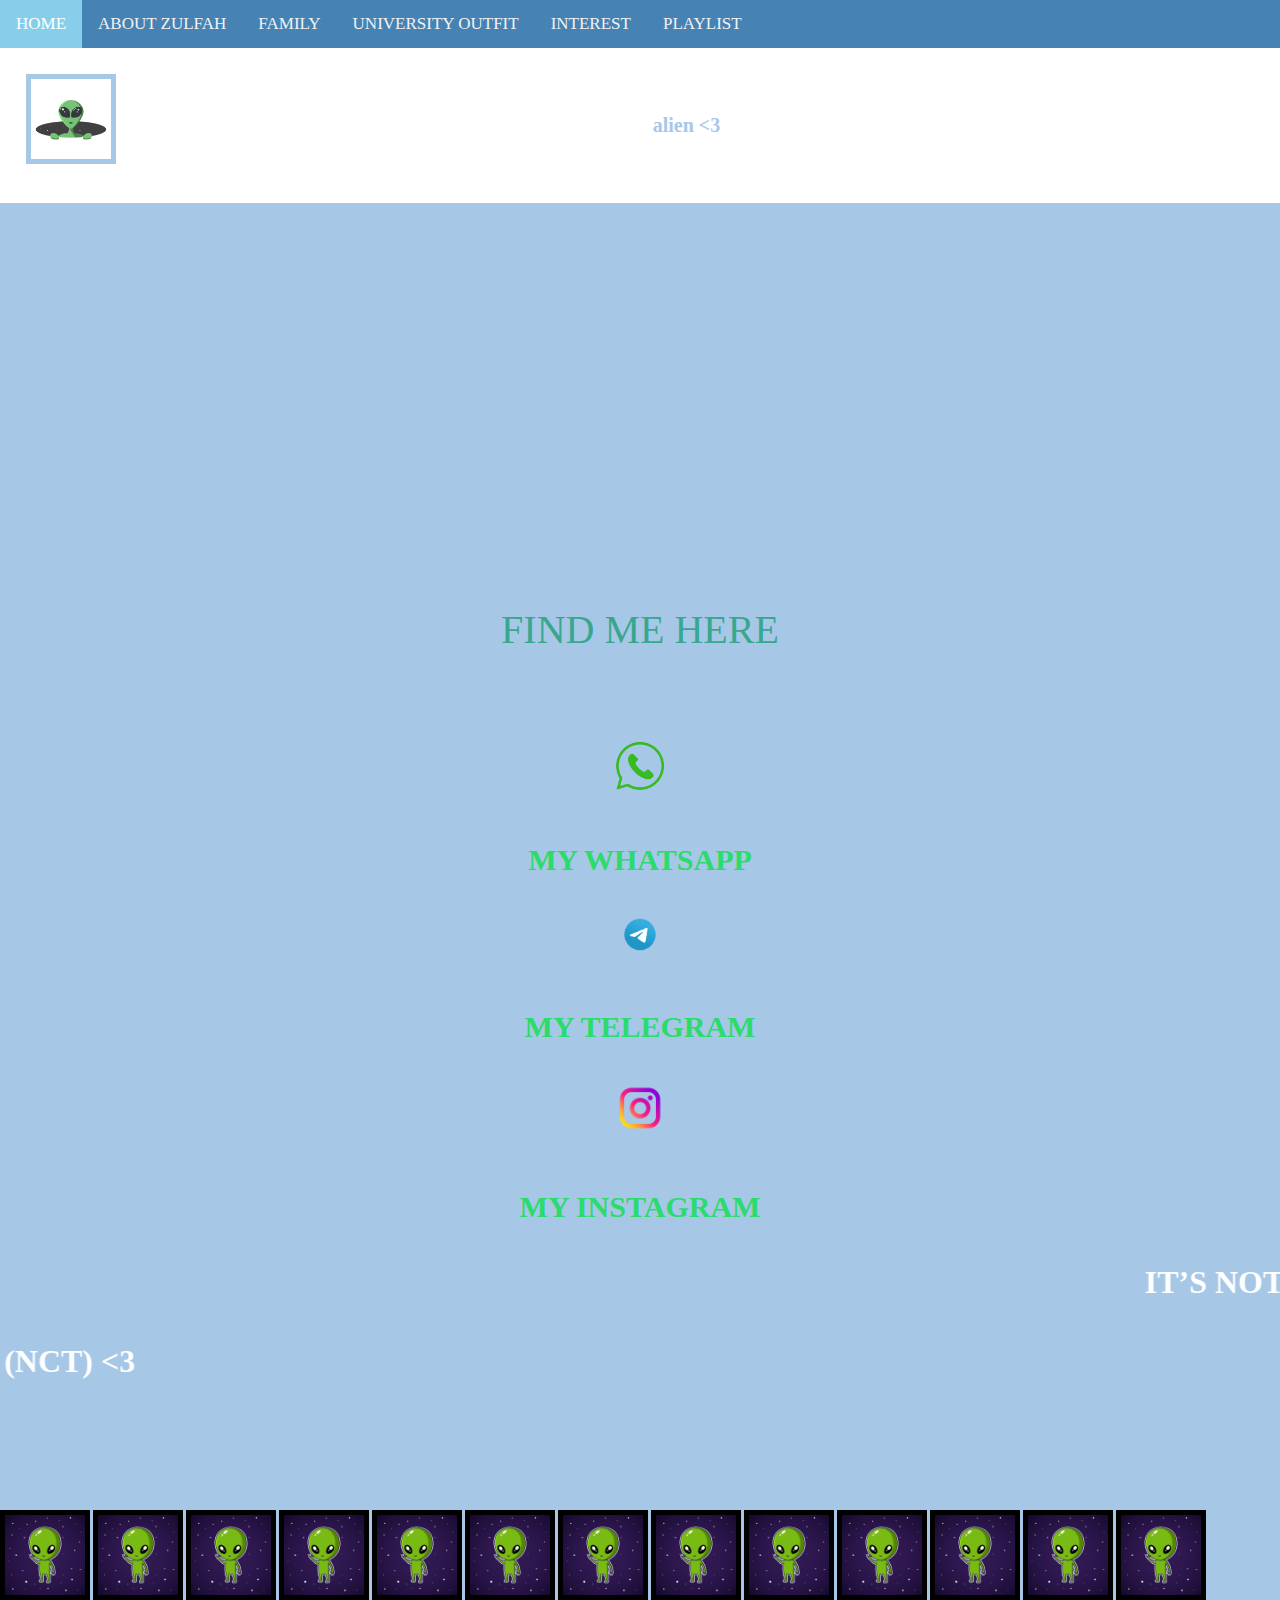
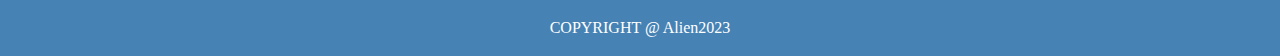
<file: index.html>
<html>
<head>
<title> ZULFAH'S PERSONAL WEBSITE </title>
<link rel="stylesheet" href="asset/css/style.css">

</head>

<body>

<!--- NAVIGATION BAR START --->
<div class="topnav">
  <a class="active" href="index.html"> HOME </a>
  <a href="aboutzulfah.html"> ABOUT ZULFAH </a>
  <a href="family.html"> FAMILY </a>
  <a href="university.html"> UNIVERSITY OUTFIT </a>
  <a href="interest.html"> INTEREST </a>
  <a href="playlist.html"> PLAYLIST </a>
</div>
<!--- NAVIGATION BAR END --->

<header>
<img src="asset/image/alien_logo.png" width="80px" border="5" align="left">
  <h1> <font1> alien <3 </font1> </h1>
</header>
<br><br><br>

<marquee direction="left" scrollamount="20" scrolldelay="85"> 
<center> <h1> <font color="white"> WELCOME TO MY WEBSITE <3 </font>  </h1> </center>
</marquee>
<br><br><br><br><br><br><br><br><br><br><br><br><br><br><br><br>

<center> <font2> FIND ME HERE </font2> </center>
<br><br><br><br>

<center>
<p> <a href="https://www.wasap.my/60166577063" target="_blank"><img src="asset/image/whatsapp_logo.png" width="50px"> </a> </p>
<br><br>
<b> <font3> MY WHATSAPP </font3> </b> </center>
<br>

<center> 
<p> <a href="https://t.me/allyenn24" target="_blank"><img src="asset/image/tele_logo.png" width="70px"> </a> </p>
<br><br>
<b> <font3> MY TELEGRAM </font3> </b> </center>
<br>

<center> 
<p> <a href="http://instagram.com/_athilahhhh" target="_blank"><img src="asset/image/ig_logo.png" width="60px"> </a> </p> 
<br><br>
<b> <font3> MY INSTAGRAM </font3> </b> </center>
<br>

<marquee direction="left" scrollamount="15" scrolldelay="85"> 
<h1> <font color="white"> IT’S NOT ALWAYS EASY BUT THAT’S LIFE, BE STRONG BECAUSE THERE ARE BETTER DAYS AHEAD. - MARK LEE (NCT) <3 </font>  </h1> 
</marquee>
<marquee direction="right" scrollamount="15" scrolldelay="85"> 
<h1> <font color="white"> DREAM HIGH, INSTEAD OF SATISFIED OF WHAT I’VE DONE, I SAID THIS TO MYSELF, “NO, THIS ISN’T ENOUGH”. - LEE JENO (NCT) <3 </font> </h1> 
</marquee>

<br><br><br><br><br><br><br>
<img src="asset/image/alien_logo2.png" width="80px" border="5" align="left">
<img src="asset/image/alien_logo2.png" width="80px" border="5" align="left">
<img src="asset/image/alien_logo2.png" width="80px" border="5" align="left">
<img src="asset/image/alien_logo2.png" width="80px" border="5" align="left">
<img src="asset/image/alien_logo2.png" width="80px" border="5" align="left">
<img src="asset/image/alien_logo2.png" width="80px" border="5" align="left">
<img src="asset/image/alien_logo2.png" width="80px" border="5" align="left">
<img src="asset/image/alien_logo2.png" width="80px" border="5" align="left">
<img src="asset/image/alien_logo2.png" width="80px" border="5" align="left">
<img src="asset/image/alien_logo2.png" width="80px" border="5" align="left">
<img src="asset/image/alien_logo2.png" width="80px" border="5" align="left">
<img src="asset/image/alien_logo2.png" width="80px" border="5" align="left">
<img src="asset/image/alien_logo2.png" width="80px" border="5" align="left">
<br><br><br><br><br>

<!--- FOOTER START --->
<footer>
  <p> COPYRIGHT @ Alien2023 </p>
</footer>
<!--- FOOTER END --->
</body>
</html>
</file>
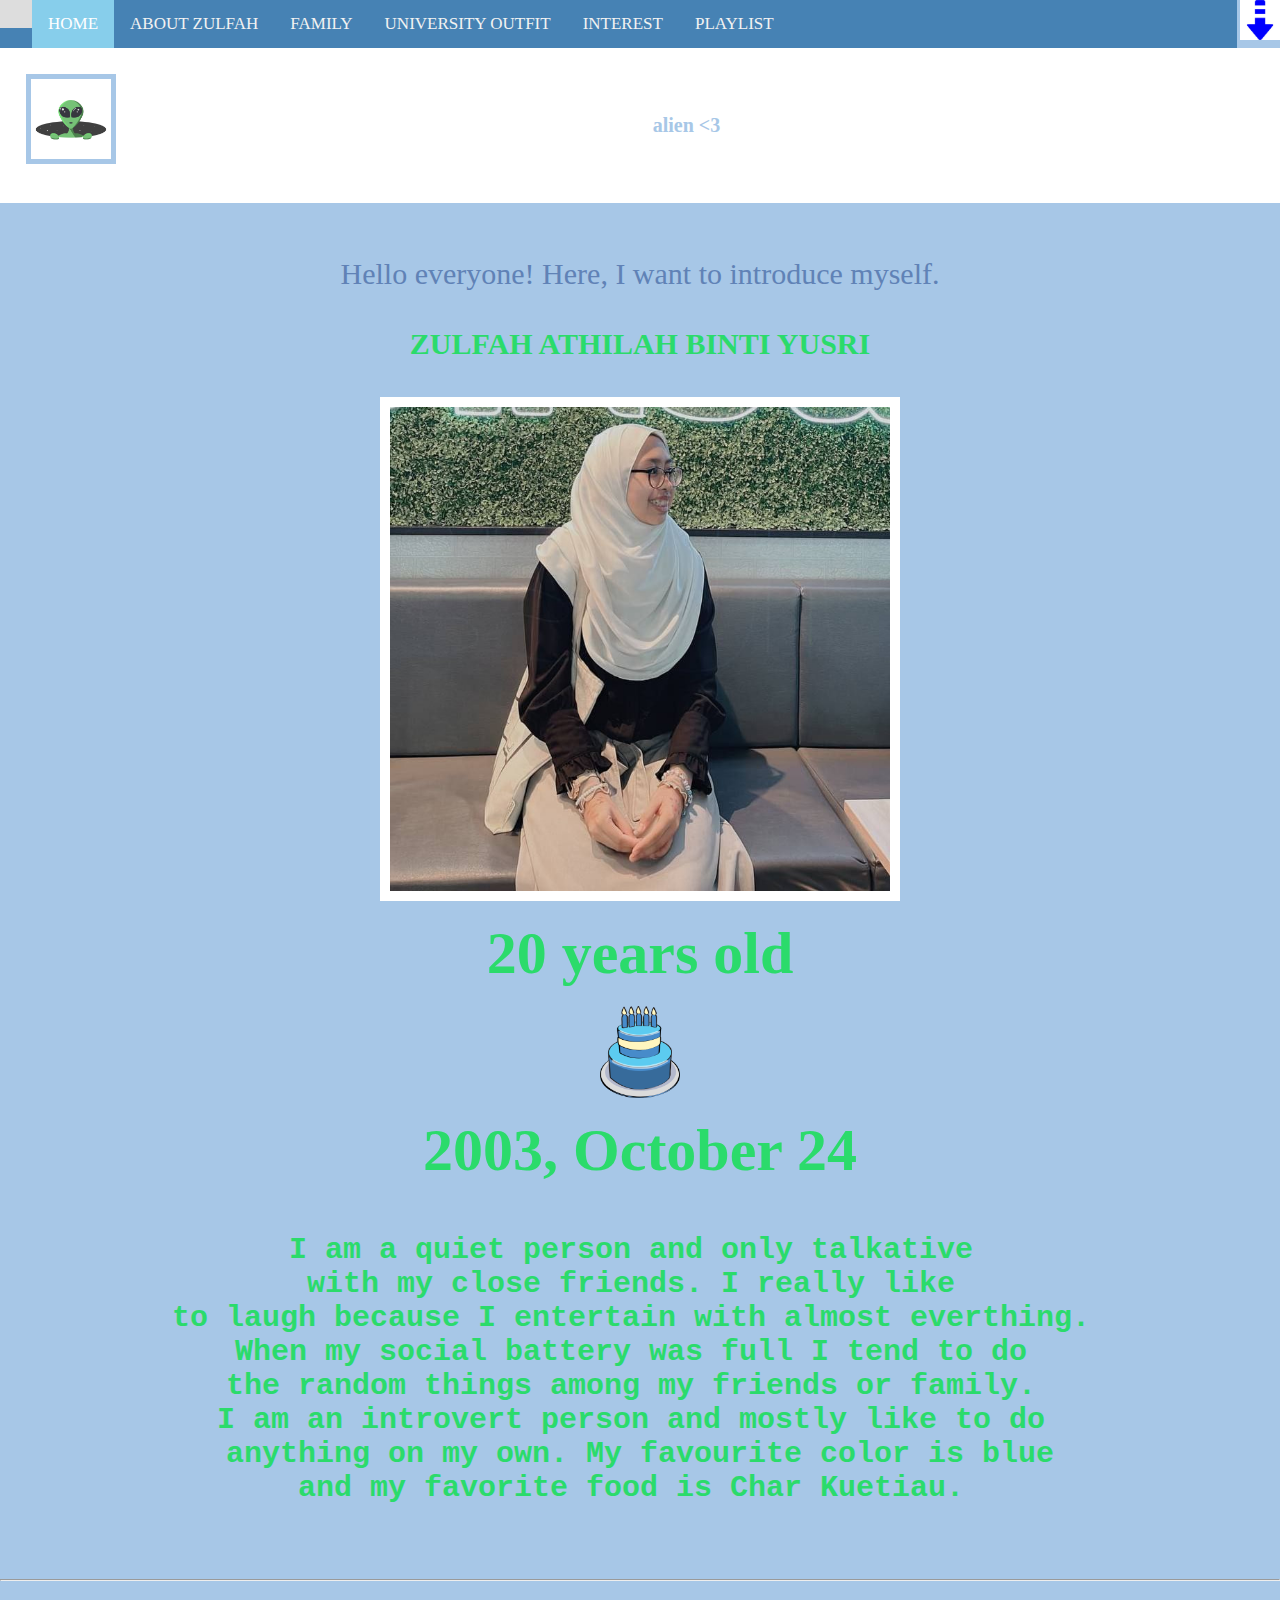
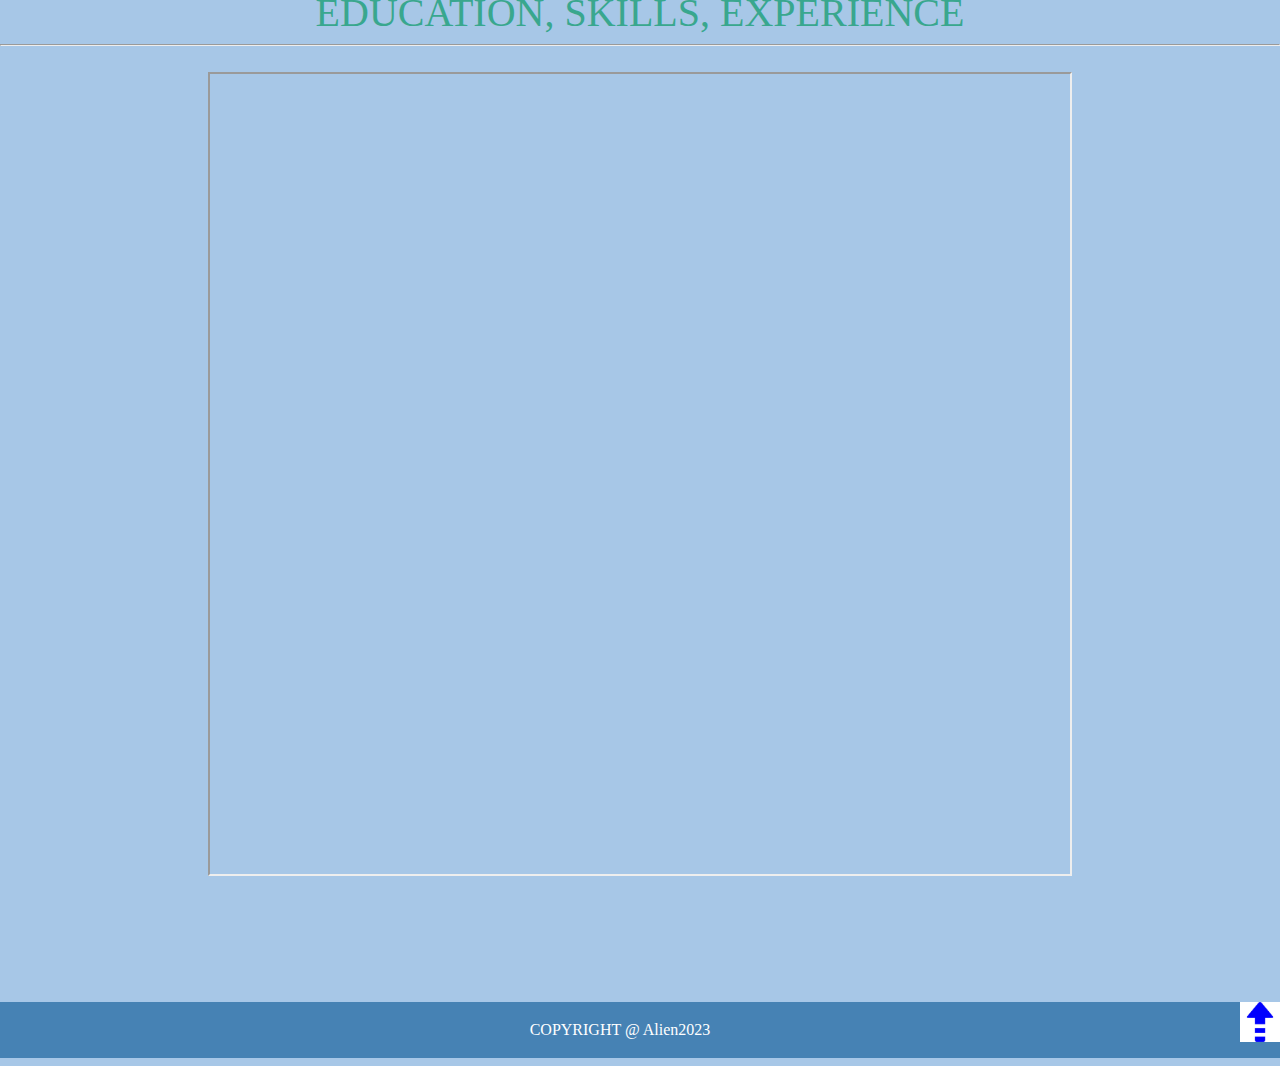
<file: aboutzulfah.html>
<html>
<head>
<title> ABOUT ZULFAH </title>
<link rel="stylesheet" href="asset/css/style.css">
</head>

<body>
<!--- ARROW KEBAWAH --->
<a name="TOP_PAGE"> </a>
<a href="#BOTTOM_PAGE">
<img src="asset/image/arrowdown.png" height="40px" width="40px" align="right">
<!--- ARROW KEBAWAH --->

<!--- NAVIGATION BAR START --->
<div class="topnav">
  <a class="active" href="index.html">HOME</a>
  <a href="aboutzulfah.html">ABOUT ZULFAH</a>
  <a href="family.html">FAMILY</a>
  <a href="university.html">UNIVERSITY OUTFIT</a>
  <a href="interest.html">INTEREST</a>
  <a href="playlist.html">PLAYLIST</a>
</div>
<!--- NAVIGATION BAR END --->

<header>
<img src="asset/image/alien_logo.png" width="80px" border="5" align="left">
  <h1> <font1> alien <3 </font1> </h1>
</header>
<br><br><br>

<center>
<font4> Hello everyone! Here, I want to introduce myself. </font4>
<br><br><br>
<b> <font3> ZULFAH ATHILAH BINTI YUSRI </font3> </b>
<br><br><br>

<img src="asset/image/zulfah.png" width="500px" border="10" border style="color:white;">
<br><br>
<b> <font3 class="glow"> 20 years old </font3> </b> 
<br><br>
<img src="asset/image/cake.png" width="80px">
<br><br>
<b> <font3 class="glow"> 2003, October 24 </font3> </b>
<br><br>
</center>

<center>
<div>
<b> <font3> <pre>
I am a quiet person and only talkative 
with my close friends. I really like 
to laugh because I entertain with almost everthing. 
When my social battery was full I tend to do 
the random things among my friends or family. 
I am an introvert person and mostly like to do 
anything on my own. My favourite color is blue
and my favorite food is Char Kuetiau. 
</pre> </font3> </b>
</div>
</center>
<br><br>

<hr>
<center> <font2> EDUCATION, SKILLS, EXPERIENCE </font2>
<hr>
<br>

<center>
<iframe src="asset/pdf/zulfah_info.pdf" width="860" height="800">
</iframe>
</center>

<br><br><br><br><br><br><br>

<!--- ARROW KEATAS --->
<a href="#TOP_PAGE">
<img src="asset/image/arrowup.png" height="40px" width="40px" align="right">
<a name="BOTTOM_PAGE"> </a>
<!--- ARROW KEATAS --->

<!--- FOOTER START --->
<footer>
  <p> COPYRIGHT @ Alien2023 </p>
</footer>
<!--- FOOTER END --->
</body>
</html>
</file>
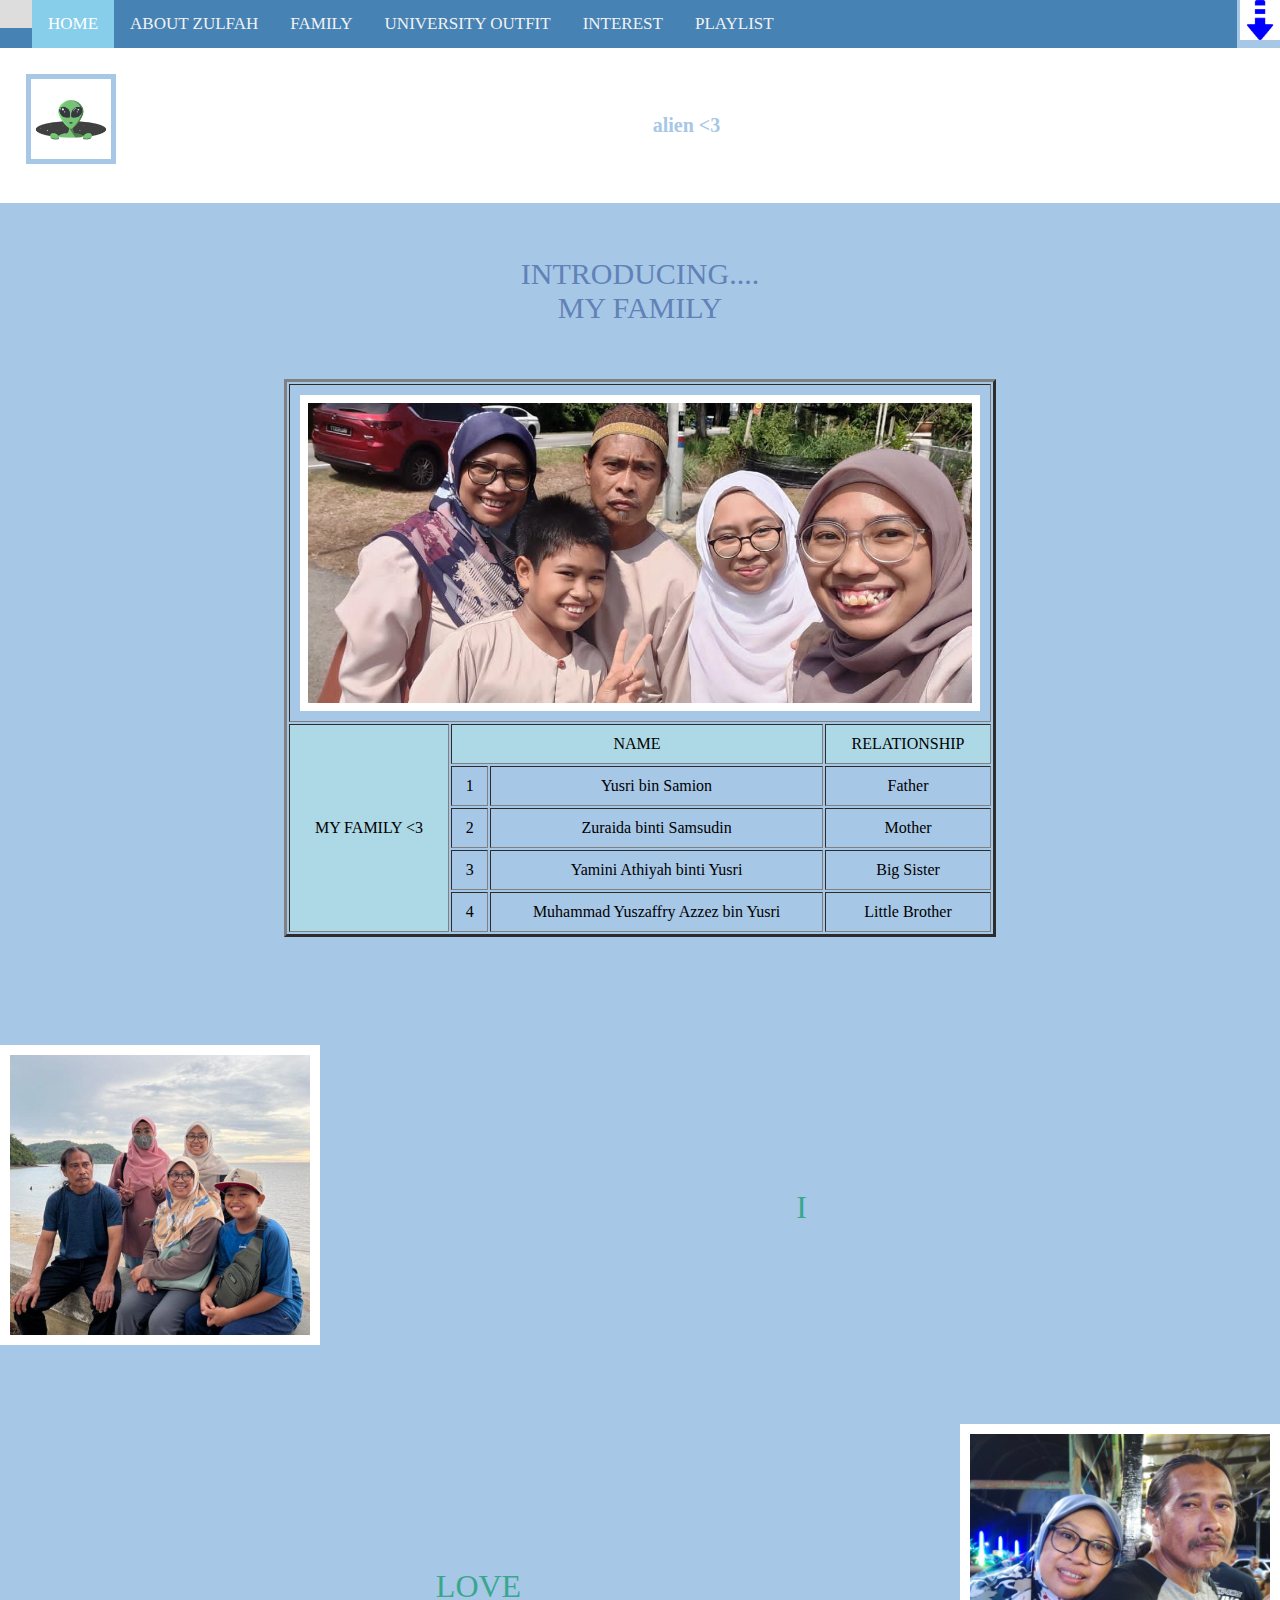
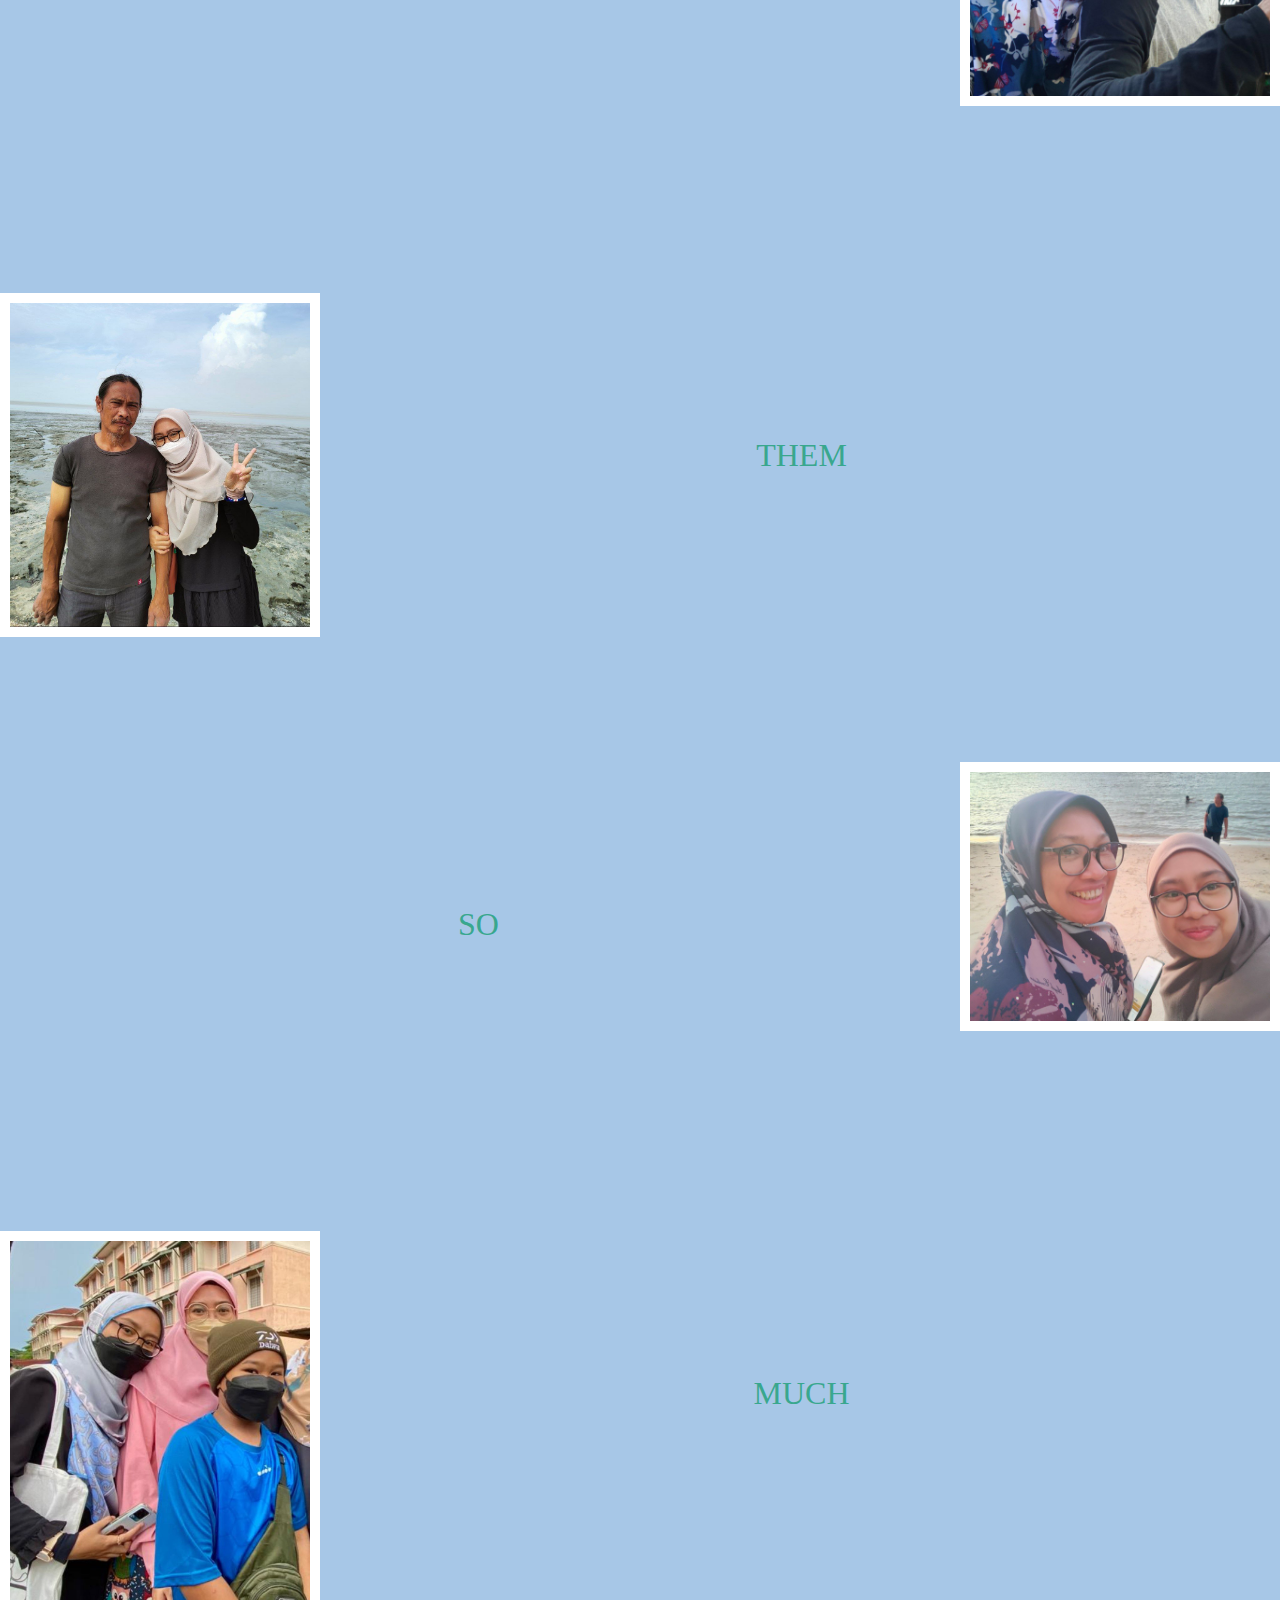
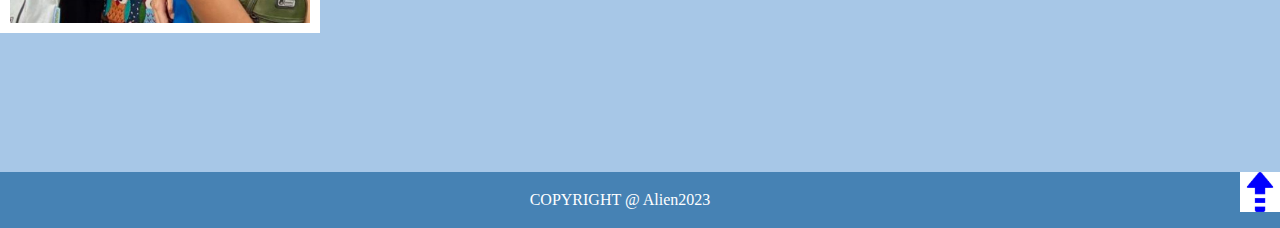
<file: family.html>
<html>
<head>
<title> FAMILY </title>
<link rel="stylesheet" href="asset/css/style.css">
</head>

<body>
<!--- ARROW KEBAWAH --->
<a name="TOP_PAGE"> </a>
<a href="#BOTTOM_PAGE">
<img src="asset/image/arrowdown.png" height="40px" width="40px" align="right">
<!--- ARROW KEBAWAH --->

<!--- NAVIGATION BAR START --->
<div class="topnav">
  <a class="active" href="index.html">HOME</a>
  <a href="aboutzulfah.html">ABOUT ZULFAH</a>
  <a href="family.html">FAMILY</a>
  <a href="university.html">UNIVERSITY OUTFIT</a>
  <a href="interest.html">INTEREST</a>
  <a href="playlist.html">PLAYLIST</a>
</div>
<!--- NAVIGATION BAR END --->

<header>
<img src="asset/image/alien_logo.png" width="80px" border="5" align="left">
  <h1> <font1> alien <3 </font1> </h1>
</header>
<br><br><br>

<center>
<font4> INTRODUCING.... 
<br>
MY FAMILY
</font4>
</center>

<br><br><br>

<center>
<table border="3px" width="40%" cellpadding="10px">
<!--- ROW 1 --->
  <tr> 
    <td colspan="4" height="300px" align="center"> <img src="asset/image/family1.png" height="300px" border="8" border style="color:white;"> </td>
  </tr>
<!--- ROW 2 --->
  <tr align="center" bgcolor="#ADD8E6"> 
    <td rowspan="5"> MY FAMILY <3 </td>
    <td colspan="2"> NAME </td>
    <td> RELATIONSHIP </td>
  </tr>
<!--- ROW 3 --->
  <tr align="center">
    <td> 1 </td>
    <td> Yusri bin Samion </td>
    <td> Father </td>
  </tr>
<!--- ROW 4 --->
  <tr align="center"> 
    <td> 2 </td>
    <td> Zuraida binti Samsudin </td>
    <td> Mother </td>
  </tr>
<!--- ROW 5 --->
  <tr align="center">
    <td> 3 </td>
    <td> Yamini Athiyah binti Yusri </td>
    <td> Big Sister </td>
  </tr>
<!--- ROW 6 --->
  <tr align="center"> 
    <td> 4 </td>
    <td> Muhammad Yuszaffry Azzez bin Yusri </td>
    <td> Little Brother </td>
  </tr>
</table>
</center>

<br><br><br><br><br><br>

<center>
<img src="asset/image/family2.png" width="300px" border="10" border style="color:white;" align="left">
<br><br><br><br><br><br><br><br> <font size= "6 px" color="#39A78E" face="Tw Cen MT"> I </font>
<br><br><br><br><br><br><br><br><br><br><br><br>

<img src="asset/image/family3.png" width="300px" border="10" border style="color:white;" align="right">
<br><br><br><br><br><br><br><br> <font size= "6 px" color="#39A78E" face="Tw Cen MT"> LOVE </font>
<br><br><br><br><br><br><br><br><br><br><br><br><br><br><br><br><br>

<img src="asset/image/family4.png" width="300px" border="10" border style="color:white;" align="left">
<br><br><br><br><br><br><br><br> <font size= "6 px" color="#39A78E" face="Tw Cen MT"> THEM </font>
<br><br><br><br><br><br><br><br><br><br><br><br><br><br><br><br><br>

<img src="asset/image/family5.png" width="300px" border="10" border style="color:white;" align="right">
<br><br><br><br><br><br><br><br> <font size= "6 px" color="#39A78E" face="Tw Cen MT"> SO </font>
<br><br><br><br><br><br><br><br><br><br><br><br><br><br><br><br><br>

<img src="asset/image/family6.png" width="300px" border="10" border style="color:white;" align="left">
<br><br><br><br><br><br><br><br> <font size= "6 px" color="#39A78E" face="Tw Cen MT"> MUCH </font>
<br><br><br><br><br><br><br><br><br><br><br><br><br><br>
</center>

<br><br><br><br><br><br><br>

<!--- ARROW KEATAS --->
<a href="#TOP_PAGE">
<img src="asset/image/arrowup.png" height="40px" width="40px" align="right">
<a name="BOTTOM_PAGE"> </a>
<!--- ARROW KEATAS --->

<!--- FOOTER START --->
<footer>
  <p> COPYRIGHT @ Alien2023 </p>
</footer>
<!--- FOOTER END --->
</body>
</html>
</file>
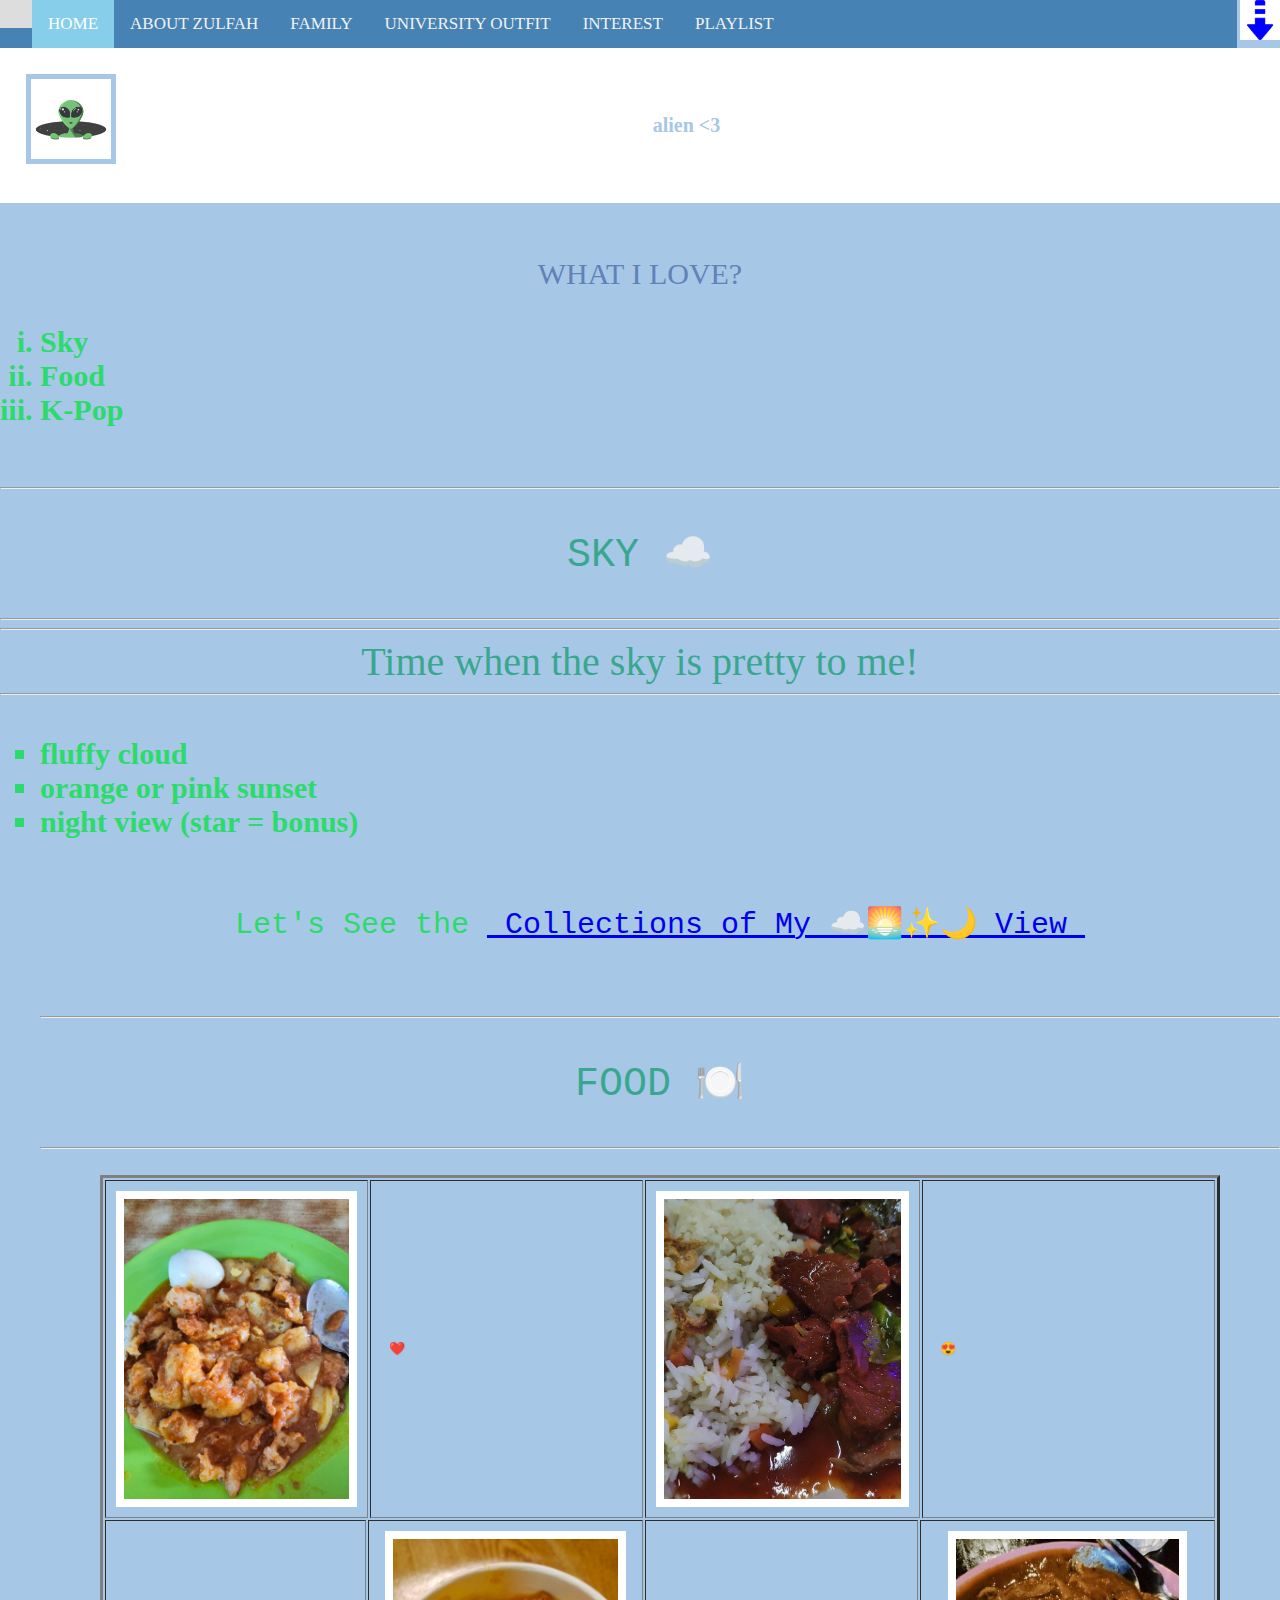
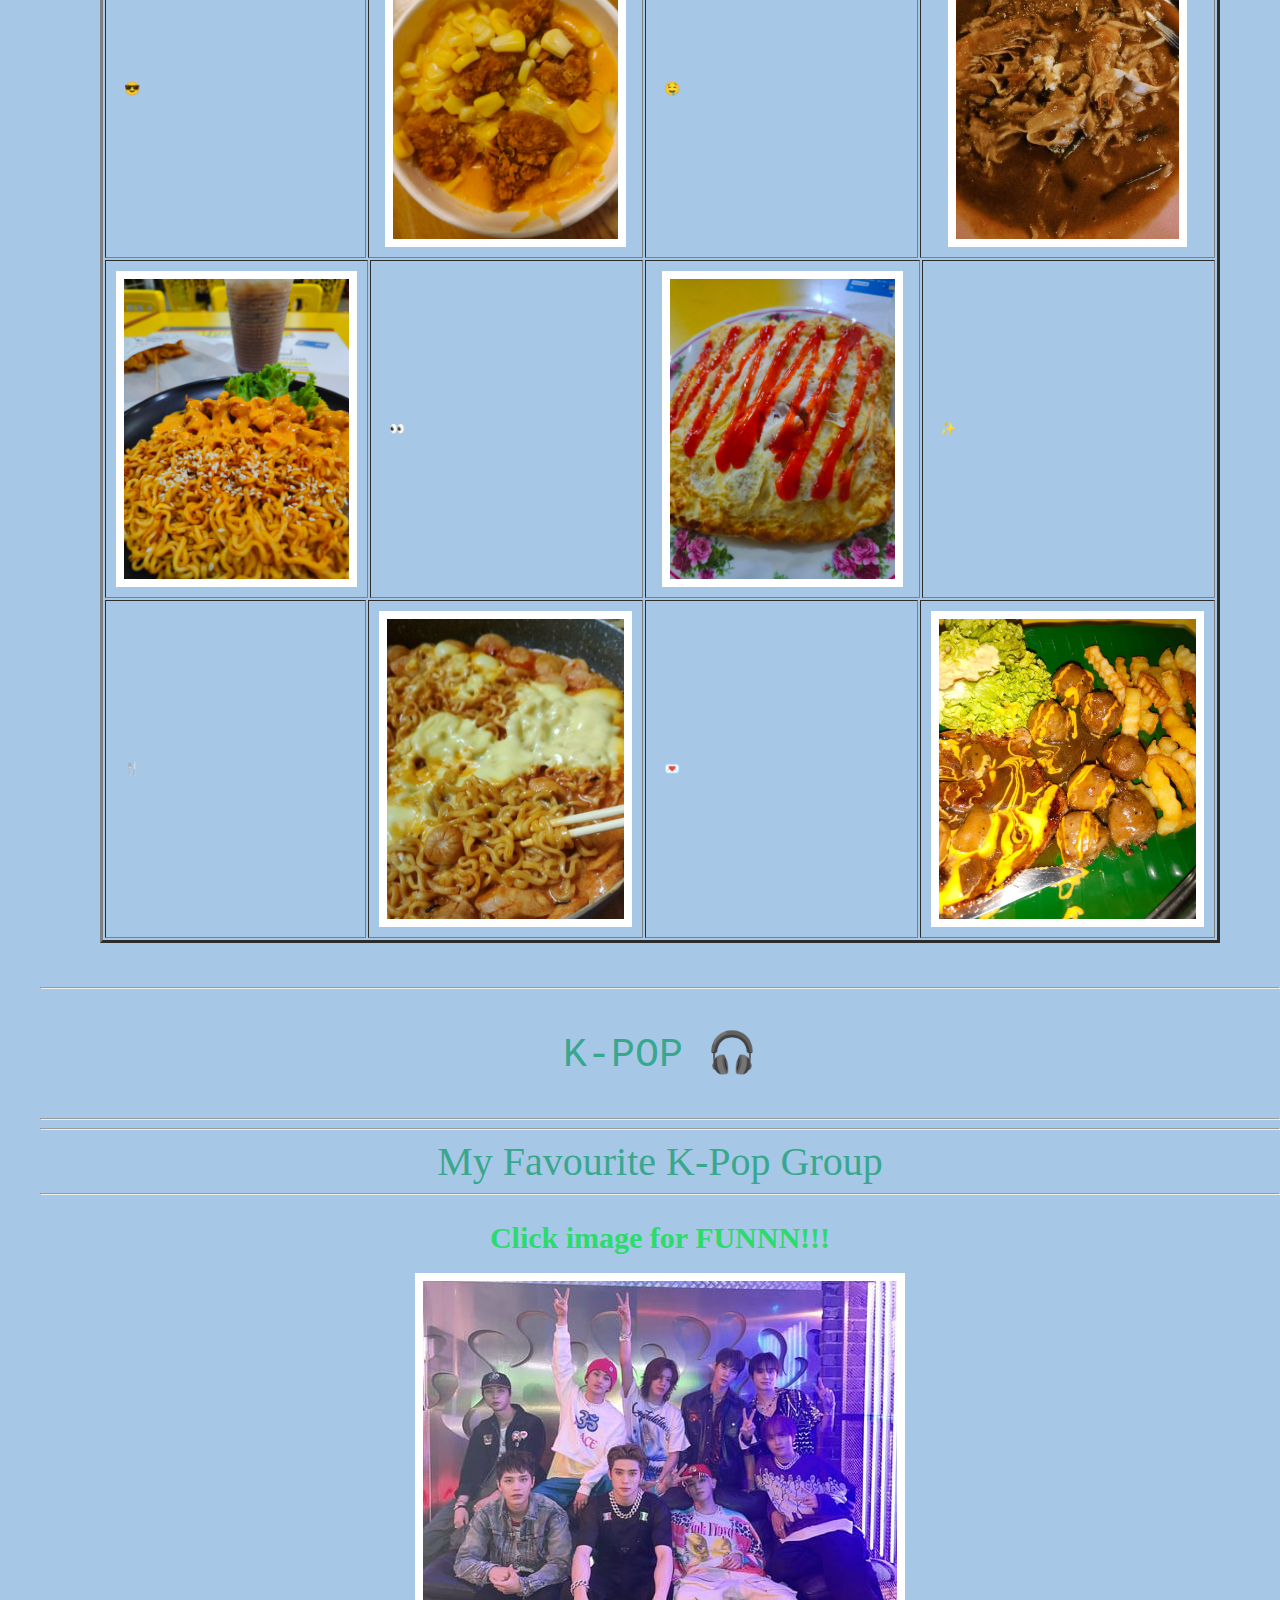
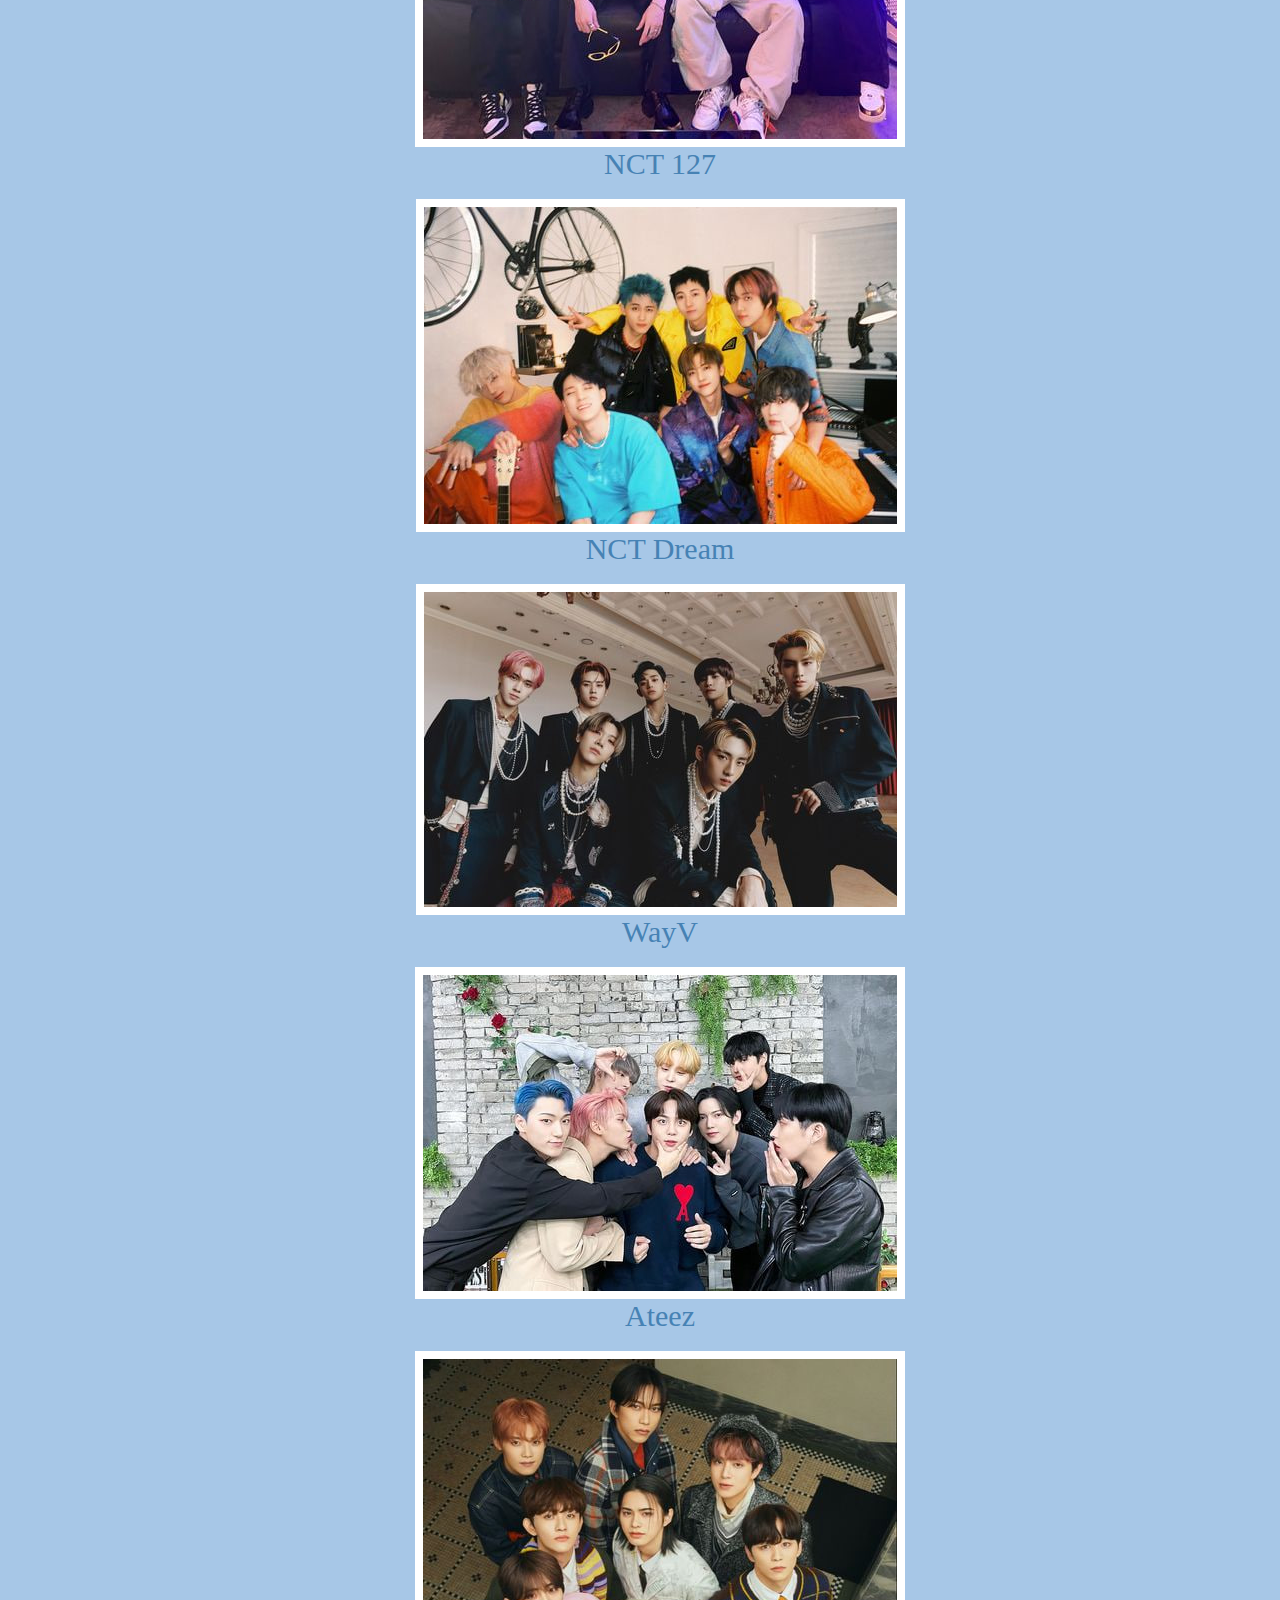
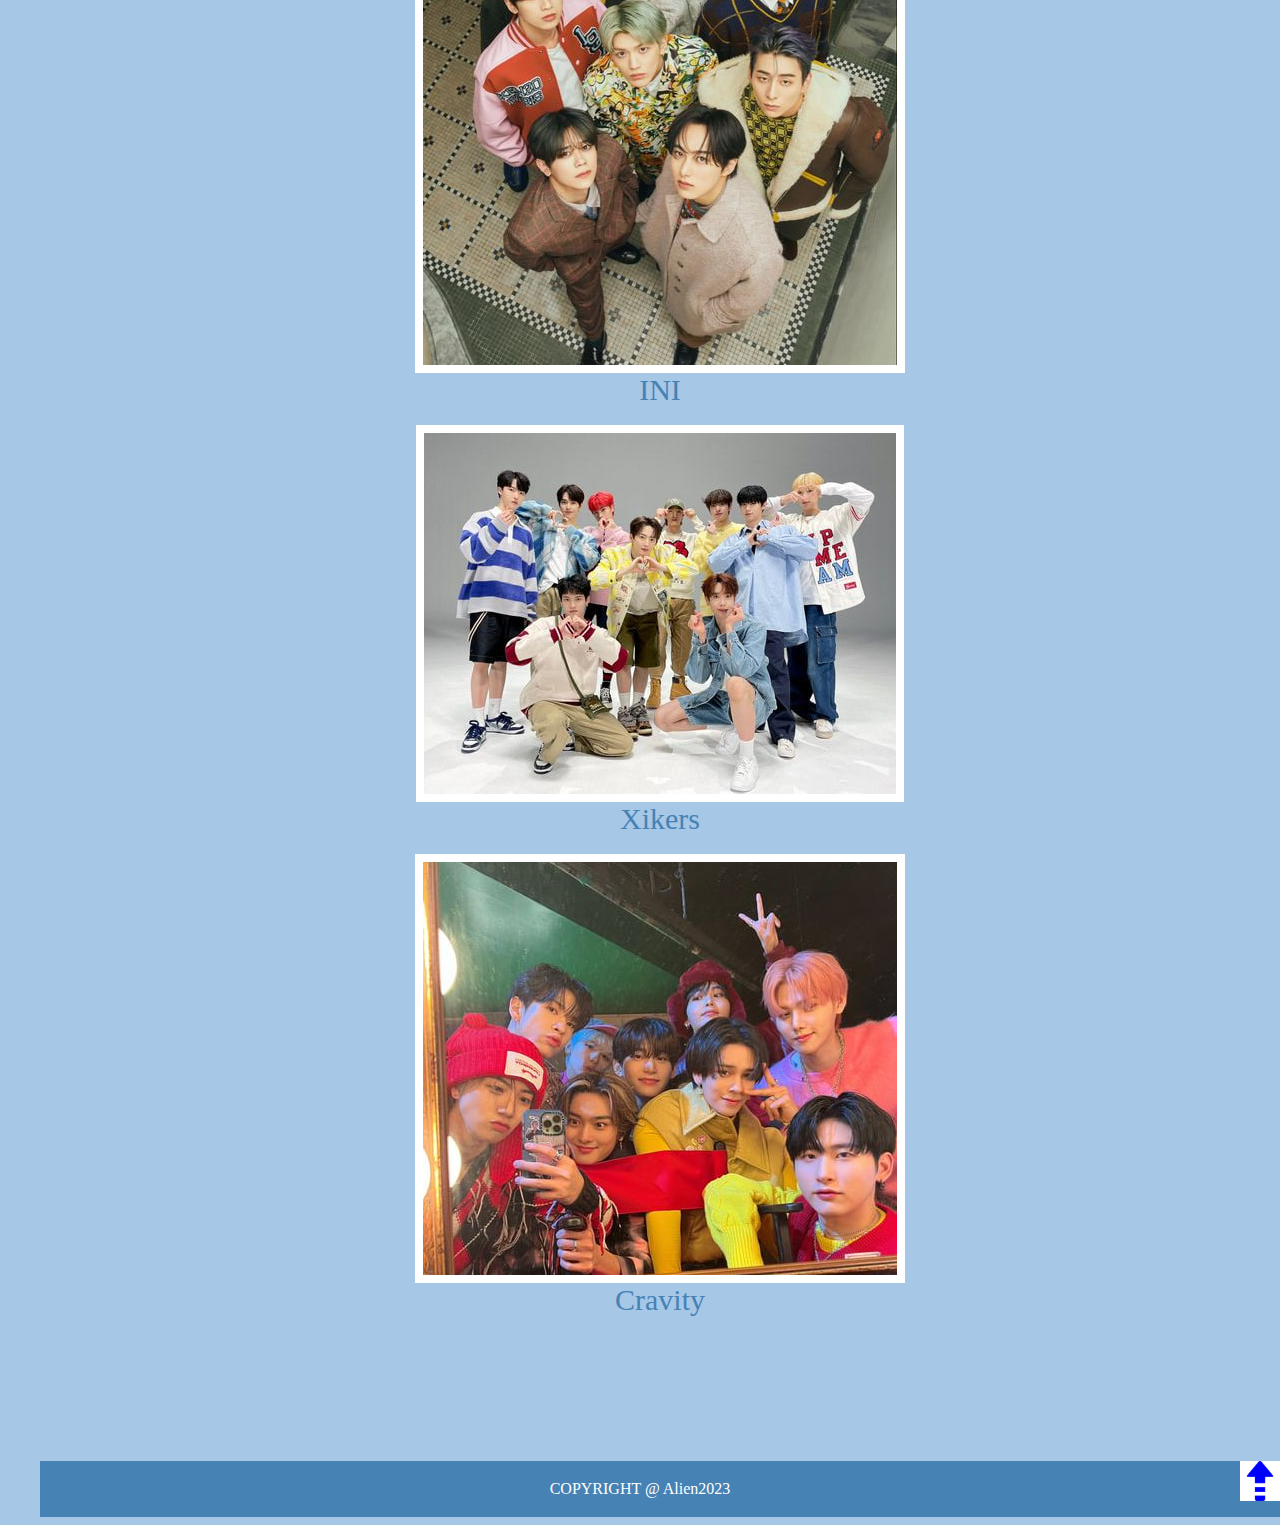
<file: interest.html>
<html>
<head>
<title> INTEREST </title>
<link rel="stylesheet" href="asset/css/style.css">
</head>

<body>
<!--- ARROW KEBAWAH --->
<a name="TOP_PAGE"> </a>
<a href="#BOTTOM_PAGE">
<img src="asset/image/arrowdown.png" height="40px" width="40px" align="right">
<!--- ARROW KEBAWAH --->

<!--- NAVIGATION BAR START --->
<div class="topnav">
  <a class="active" href="index.html">HOME</a>
  <a href="aboutzulfah.html">ABOUT ZULFAH</a>
  <a href="family.html">FAMILY</a>
  <a href="university.html">UNIVERSITY OUTFIT</a>
  <a href="interest.html">INTEREST</a>
  <a href="playlist.html">PLAYLIST</a>
</div>
<!--- NAVIGATION BAR END --->

<header>
<img src="asset/image/alien_logo.png" width="80px" border="5" align="left">
  <h1> <font1> alien <3 </font1> </h1>
</header>
<br><br><br>

<center>
<font4> WHAT I LOVE? </font4>
<br><br>
<ol type="i">
<font3 align="justify"> <b>
	<li> Sky </li>
	<li> Food </li>
	<li> K-Pop </li>
</b> </font3>
</center>
<br><br>

<hr>
<center> <font2> <pre> SKY ☁️ </pre> </font2>
<hr>
<hr>
<center> <font2> Time when the sky is pretty to me! </font2>
<hr>
<br>
<ul type="square">
<font3 align="justify"> <b>
	<li> fluffy cloud </li>
	<li> orange or pink sunset </li>
	<li> night view (star = bonus) </li>
</b> </font3>
<br><br>

<font3> <pre> Let's See the <a href="skycollections.html" target="_blank"> Collections of My ☁️🌅✨🌙 View </a> </pre> </font3>
<br><br>

<hr>
<center> <font2> <pre> FOOD 🍽️ </pre> </font2>
<hr>
<br>

<center>
<table border="3px" width="30%" cellpadding="10px">
<!--- ROW 1 --->
<tr>
 <td colspan="4" height="300px" align="center"> <img src="asset/image/food1.png" height="300px" border="8" border style="color:white;"> </td>
 <td> <pre> ❤️ </pre> </td>
 <td colspan="4" height="300px" align="center"> <img src="asset/image/food2.png" height="300px" border="8" border style="color:white;"> </td>
 <td> <pre> 😍 </pre> </td> 
</tr>
<!--- ROW 2 --->
<tr> 
 <td> <pre> 😎 </pre> </td>
 <td colspan="4" height="300px" align="center"> <img src="asset/image/food3.png" height="300px" border="8" border style="color:white;"> </td>
 <td> <pre> 🤤 </pre> </td>
 <td colspan="4" height="300px" align="center"> <img src="asset/image/food4.png" height="300px" border="8" border style="color:white;"> </td>
</tr>
<!--- ROW 3 --->
<tr> 
 <td colspan="4" height="300px" align="center"> <img src="asset/image/food5.png" height="300px" border="8" border style="color:white;"> </td>
 <td><pre> 👀 </pre> </td>
 <td colspan="4" height="300px" align="center"> <img src="asset/image/food6.png" height="300px" border="8" border style="color:white;"> </td>
 <td> <pre> ✨ </pre> </td> 
</tr>
<!--- ROW 4 --->
<tr> 
 <td> <pre> 🍴 </pre> </td>
 <td colspan="4" height="300px" align="center"> <img src="asset/image/food7.png" height="300px" border="8" border style="color:white;"> </td>
 <td> <pre> 💌 </pre> </td>
 <td colspan="4" height="300px" align="center"> <img src="asset/image/food8.png" height="300px" border="8" border style="color:white;"> </td> 
</tr>
</table>
</center>
<br><br>

<hr>
<center> 
<font2> <pre> K-POP 🎧 </pre> </font2>
<hr>
<hr>
<font2> My Favourite K-Pop Group </font2>
<hr>
<br>

<font3> <b> Click image for FUNNN!!! </b> </font3>
<br><br>

<a href="https://youtu.be/2OvyA2__Eas" target="_blank"> <img src="asset/image/nct127.png" align="left height="300px" border="8" border style="color:white;""> </a>
<br>
<font5> NCT 127 </font5>
<br><br>

<a href="https://youtu.be/bagFQCTHXy8" target="_blank"> <img src="asset/image/nctdream.png" align="left height="300px" border="8" border style="color:white;""> </a>
<br>
<font5> NCT Dream </font5>
<br><br>

<a href="https://youtu.be/eUCVRF6hjSQ" target="_blank"> <img src="asset/image/wayv.png" align="left height="300px" border="8" border style="color:white;""> </a>
<br>
<font5> WayV </font5>
<br><br>

<a href="https://youtu.be/yW7wZX3DUaY" target="_blank"> <img src="asset/image/ateez.png" align="left height="300px" border="8" border style="color:white;""> </a>
<br>
<font5> Ateez </font5>
<br><br>

<a href="https://youtu.be/ZU58-PZnXOM" target="_blank"> <img src="asset/image/ini.png" align="left height="300px" border="8" border style="color:white;""> </a>
<br>
<font5> INI </font5>
<br><br>

<a href="https://youtu.be/HefrSFeMyPs" target="_blank"> <img src="asset/image/xikers.png" align="left height="300px" border="8" border style="color:white;""> </a>
<br>
<font5> Xikers </font5>
<br><br>

<a href="https://youtu.be/5G1i4WwgddE" target="_blank"> <img src="asset/image/cravity.png" align="left height="300px" border="8" border style="color:white;""> </a>
<br>
<font5> Cravity </font5>
<br><br>
</center>

<br><br><br><br><br><br><br>

<!--- ARROW KEATAS --->
<a href="#TOP_PAGE">
<img src="asset/image/arrowup.png" height="40px" width="40px" align="right">
<a name="BOTTOM_PAGE"> </a>
<!--- ARROW KEATAS --->

<!--- FOOTER START --->
<footer>
  <p> COPYRIGHT @ Alien2023 </p>
</footer>
<!--- FOOTER END --->
</body>
</html>
</file>
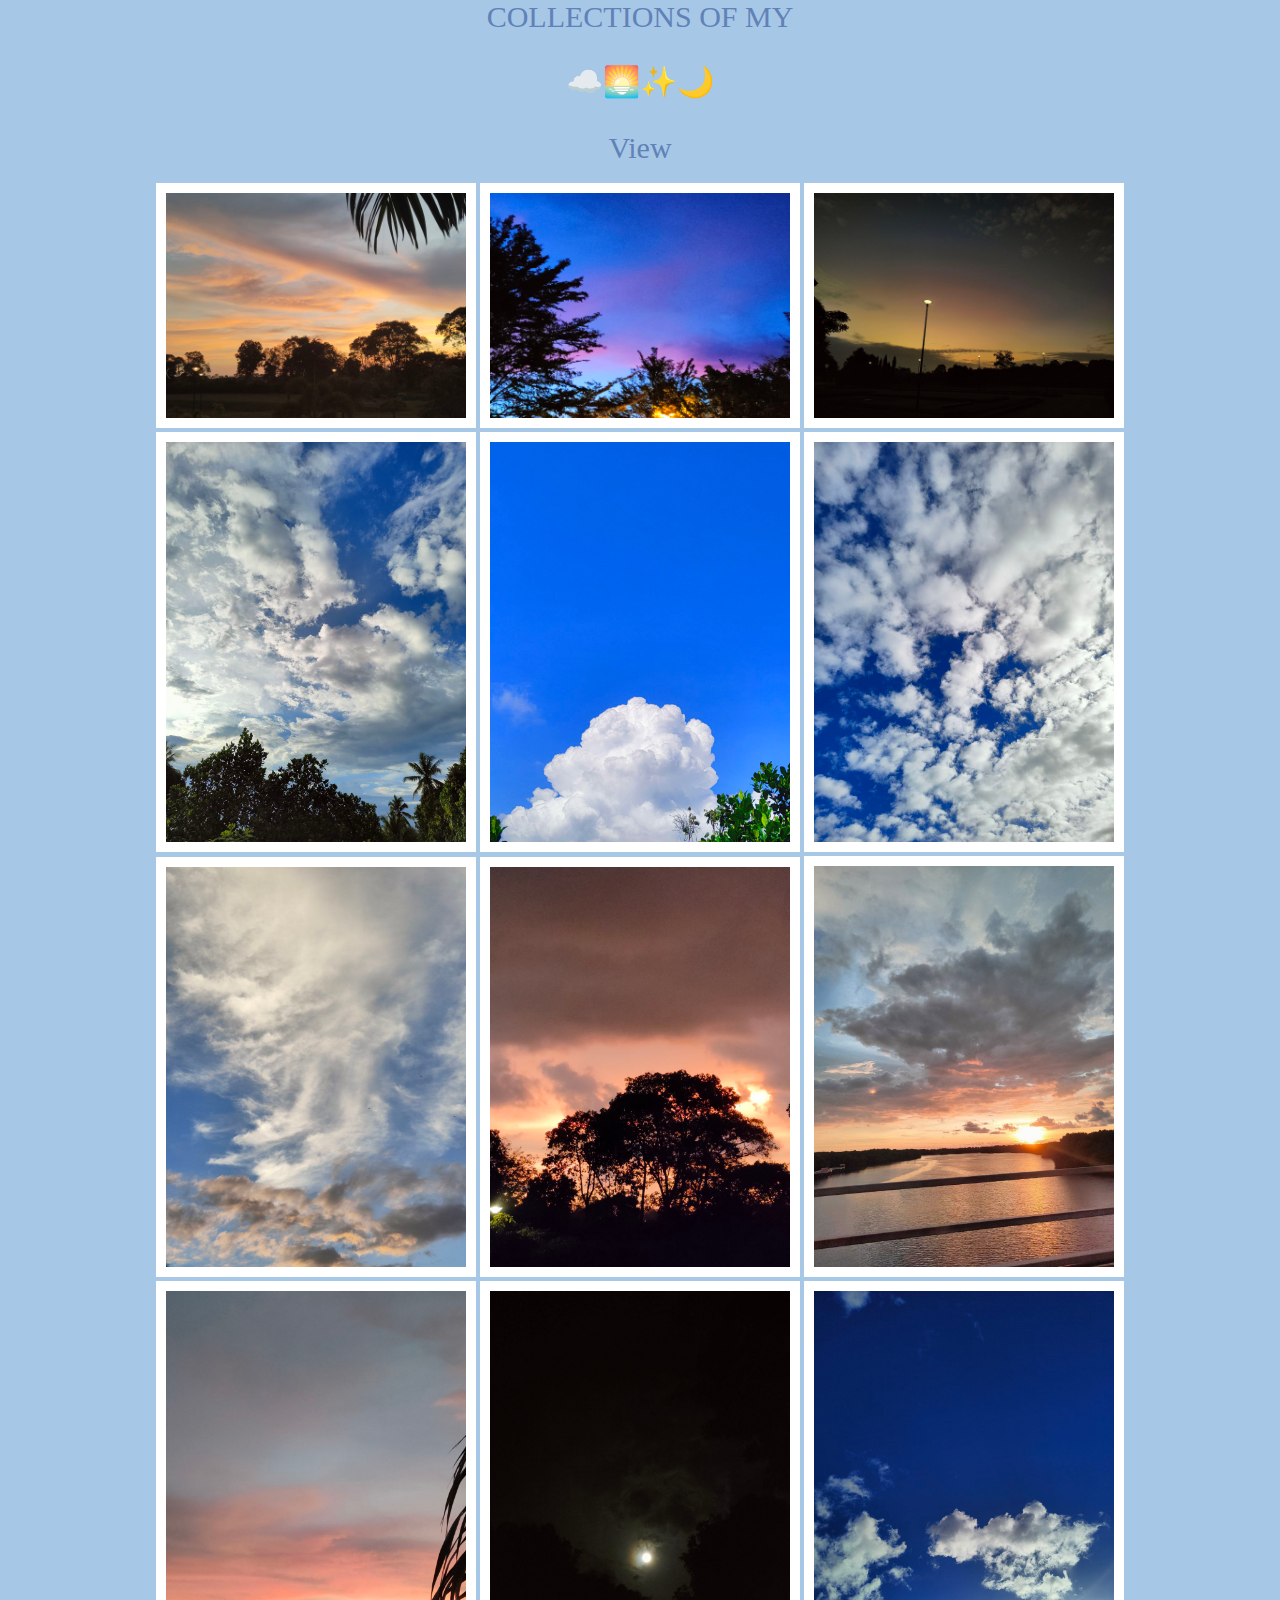
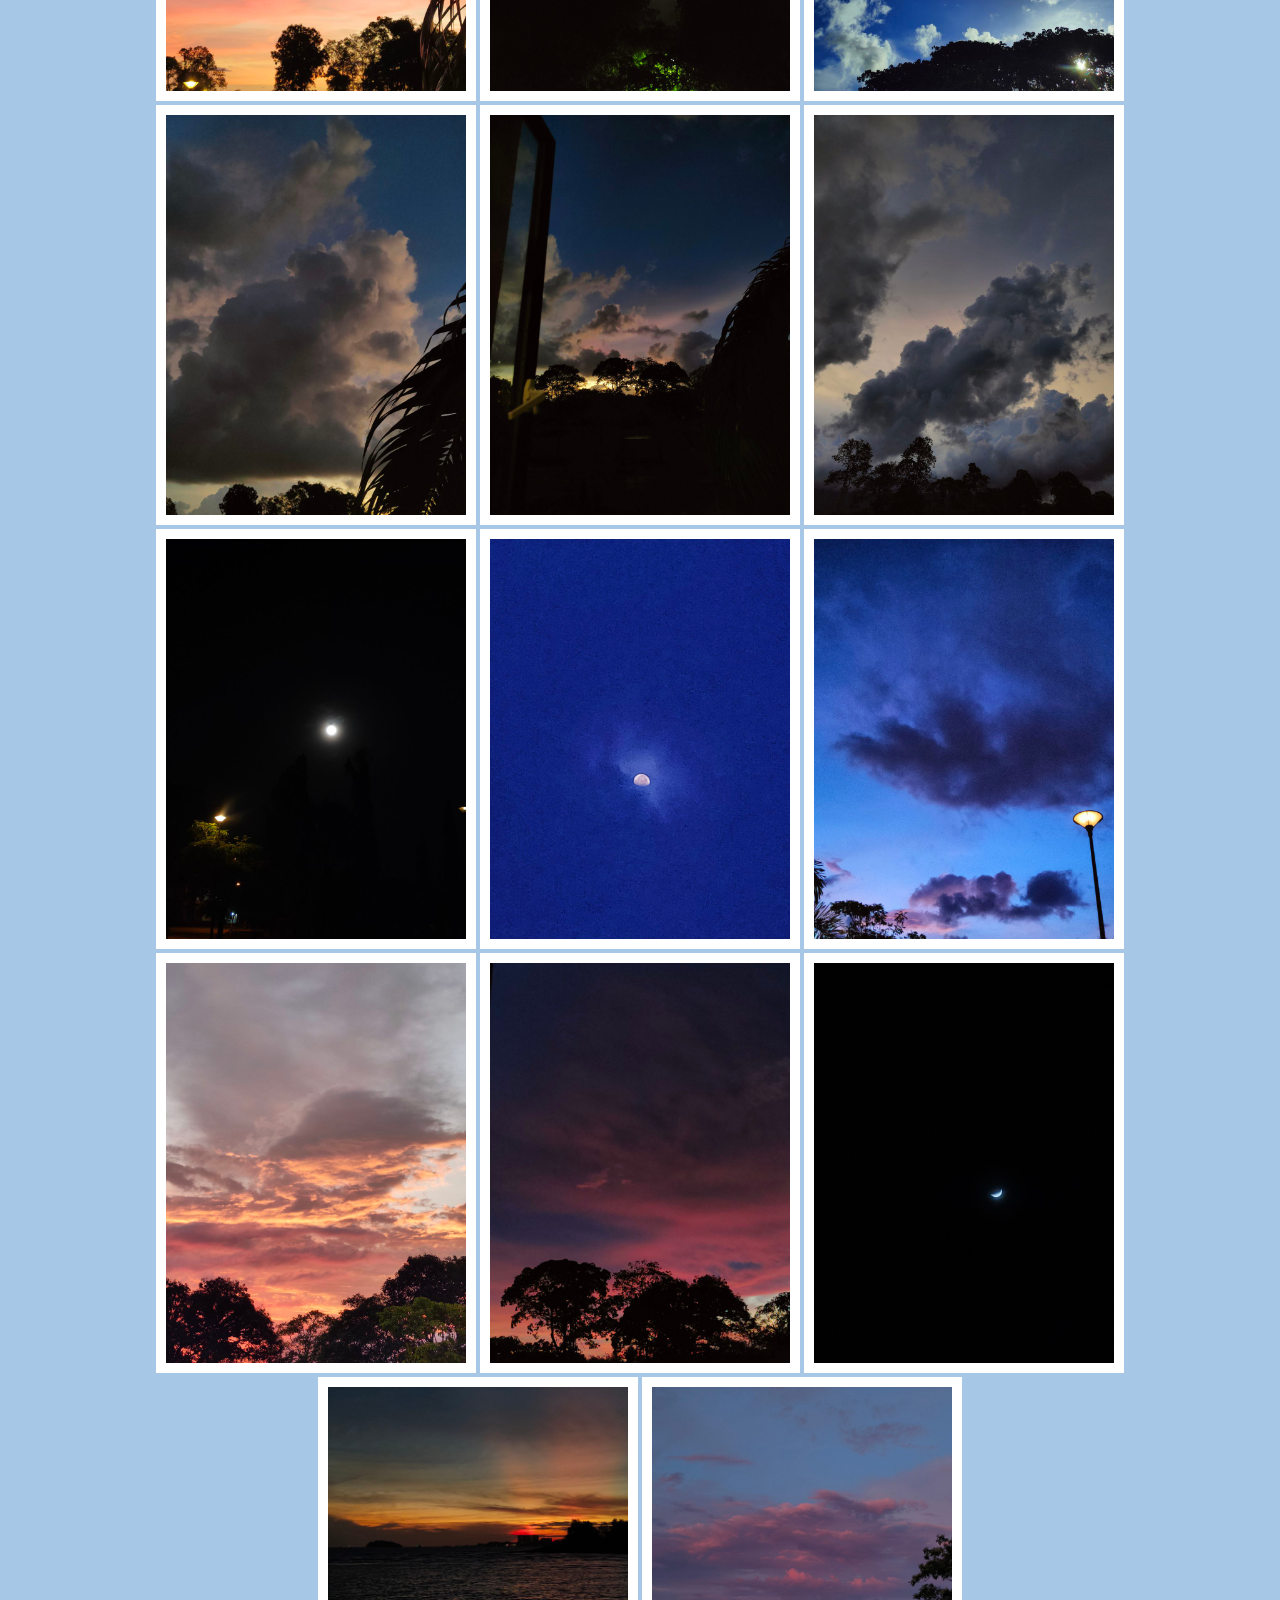
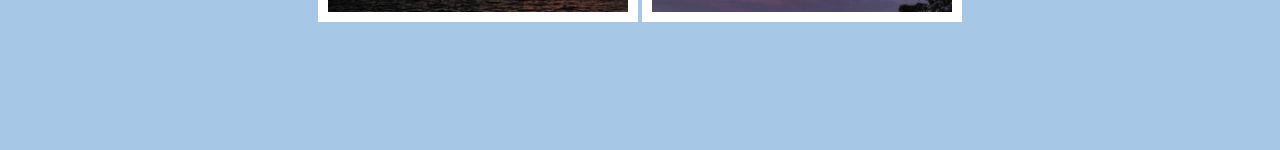
<file: skycollections.html>
<html>
<head>
<title> MY COLLECTIONS </title>
<link rel="stylesheet" href="asset/css/style.css">
</head>

<body>

<center>
<font4> COLLECTIONS OF MY <pre> ☁️🌅✨🌙 </pre> View </font4>
<br><br>

<center>
<img src="asset/image/sky6.png" width="300px" border="10" border style="color:white;">
<img src="asset/image/sky10.png" width="300px" border="10" border style="color:white;">
<img src="asset/image/sky14.png" width="300px" border="10" border style="color:white;">
<img src="asset/image/sky1.png" width="300px" border="10" border style="color:white;">
<img src="asset/image/sky2.png" width="300px" border="10" border style="color:white;">
<img src="asset/image/sky3.png" width="300px" border="10" border style="color:white;">
<img src="asset/image/sky4.png" width="300px" border="10" border style="color:white;">
<img src="asset/image/sky5.png" width="300px" border="10" border style="color:white;">
<img src="asset/image/sky7.png" width="300px" border="10" border style="color:white;">
<img src="asset/image/sky8.png" width="300px" border="10" border style="color:white;">
<img src="asset/image/sky9.png" width="300px" border="10" border style="color:white;">
<img src="asset/image/sky11.png" width="300px" border="10" border style="color:white;">
<img src="asset/image/sky12.png" width="300px" border="10" border style="color:white;">
<img src="asset/image/sky13.png" width="300px" border="10" border style="color:white;">
<img src="asset/image/sky15.png" width="300px" border="10" border style="color:white;">
<img src="asset/image/sky16.png" width="300px" border="10" border style="color:white;">
<img src="asset/image/sky17.png" width="300px" border="10" border style="color:white;">
<img src="asset/image/sky18.png" width="300px" border="10" border style="color:white;">
<img src="asset/image/sky19.png" width="300px" border="10" border style="color:white;">
<img src="asset/image/sky20.png" width="300px" border="10" border style="color:white;">
<img src="asset/image/sky21.png" width="300px" border="10" border style="color:white;">
<img src="asset/image/sky22.png" width="300px" border="10" border style="color:white;" >
<img src="asset/image/sky23.png" width="300px" border="10" border style="color:white;">
</center>

<br><br><br><br><br><br><br>
</body>
</h
</file>
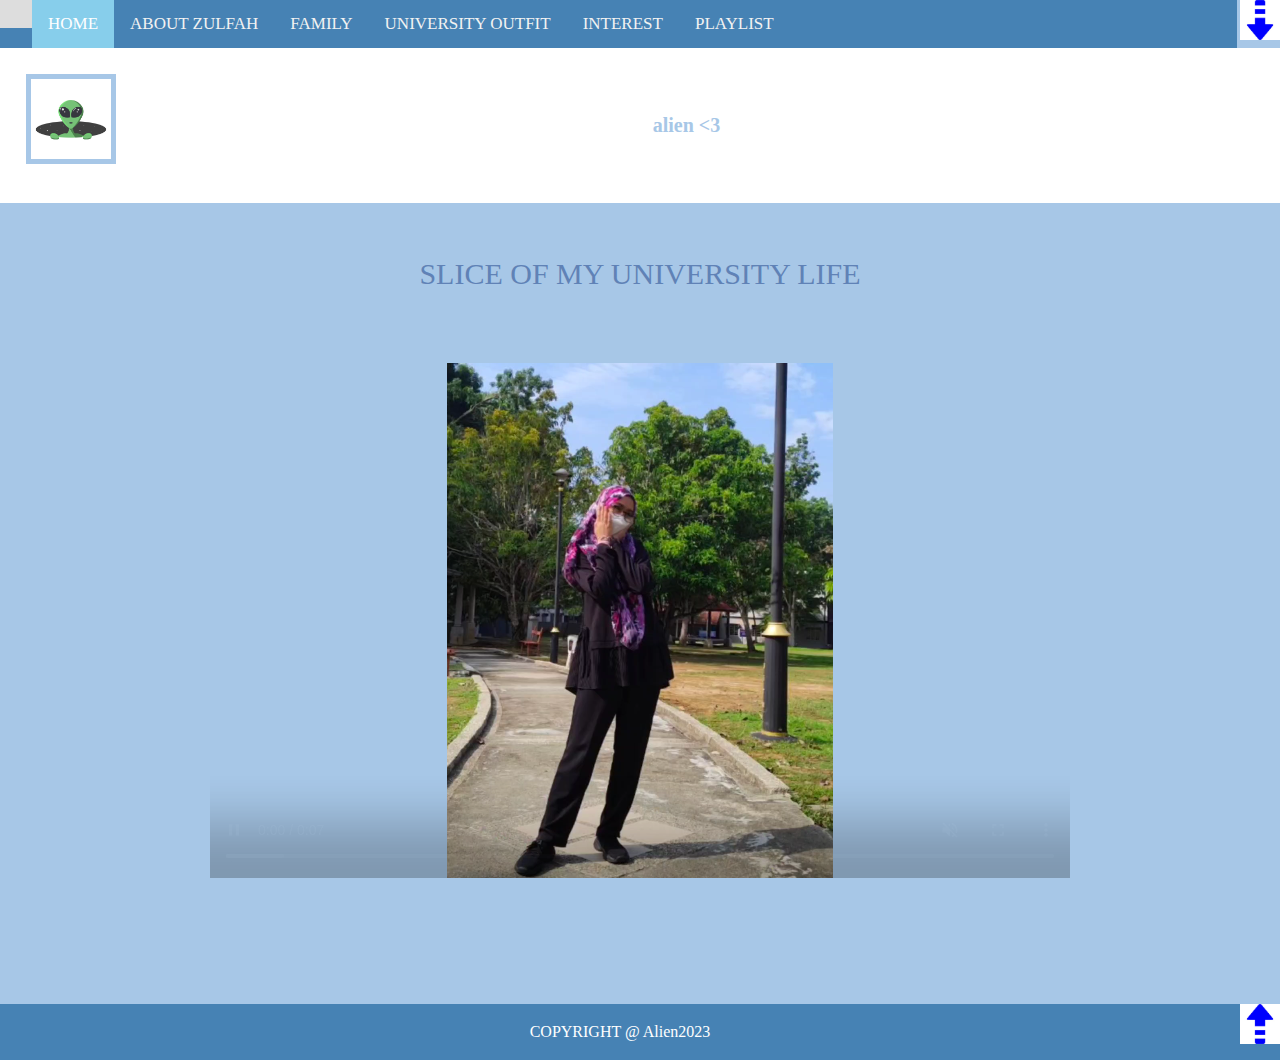
<file: university.html>
<html>
<head>
<title> UNIVERSITY LIFE </title>
<link rel="stylesheet" href="asset/css/style.css">
</head>

<body>
<!--- ARROW KEBAWAH --->
<a name="TOP_PAGE"> </a>
<a href="#BOTTOM_PAGE">
<img src="asset/image/arrowdown.png" height="40px" width="40px" align="right">
<!--- ARROW KEBAWAH --->

<!--- NAVIGATION BAR START --->
<div class="topnav">
  <a class="active" href="index.html">HOME</a>
  <a href="aboutzulfah.html">ABOUT ZULFAH</a>
  <a href="family.html">FAMILY</a>
  <a href="university.html">UNIVERSITY OUTFIT</a>
  <a href="interest.html">INTEREST</a>
  <a href="playlist.html">PLAYLIST</a>
</div>
<!--- NAVIGATION BAR END --->

<header>
<img src="asset/image/alien_logo.png" width="80px" border="5" align="left">
  <h1> <font1> alien <3 </font1> </h1>
</header>
<br><br><br>

<center>
<font4> SLICE OF MY UNIVERSITY LIFE </font4>
<br><br><br><br><br>

<video controls width="860" height="515" autoplay muted loop>
<source src="asset/video/outfit.mp4" type="video/mp4">
</video>
</center>

<br><br><br><br><br><br><br>

<!--- ARROW KEATAS --->
<a href="#TOP_PAGE">
<img src="asset/image/arrowup.png" height="40px" width="40px" align="right">
<a name="BOTTOM_PAGE"> </a>
<!--- ARROW KEATAS --->

<!--- FOOTER START --->
<footer>
  <p> COPYRIGHT @ Alien2023 </p>
</footer>
<!--- FOOTER END --->

</body>
</html>
</file>
<file: asset/css/style.css>
body {
  margin: 0;
  background-color:#A7C7E7
}

header {
 padding: 2%;
 text-align: center;
 background: white;
 color: #A7C7E7;
 font-size: 30px;
}

font1 {
 color:#A7C7E7;
 font-size:20px;
 font-family:Segoe Script;
}

font2 {
 color:#39A78E;
 font-size:40px;
 font-family:Tw Cen MT;
}

font3 {
 color:#2BDB6B;
 font-size:30px;
 font-family:Tw Cen MT Condensed;
}

font4 {
 color:#6082B6;
 font-size:30px;
 font-family:Goudy Stout;
}

font5 {
 color:#4682B4;
 font-size:30px;
 font-family:Tw Cen MT;
}

font6 {
 color:#000080;
 font-size:15px;
 font-family:Tw Cen MT Condensed;
}

.glow {
  font-size: 60px;
  color: #2BDB6B;
  text-align: center;
  animation: glow 1s ease-in-out infinite alternate;
}

@-webkit-keyframes glow {
  from {
    text-shadow: 0 0 10px #a0d29e, 0 0 20px #a0d29e, 0 0 30px #729485, 0 0 40px #729485, 0 0 50px #729485, 0 0 60px #729485, 0 0 70px #729485;
  }
  
  to {
    text-shadow: 0 0 20px #a0d29e, 0 0 30px #487463, 0 0 40px #487463, 0 0 50px #487463, 0 0 60px #487463, 0 0 70px #487463, 0 0 80px #487463;
  }
}

.topnav {
  overflow: hidden;
  background-color: #4682B4;
  font-family:Tw Cen MT
}

.topnav a {
  float: left;
  color: #f2f2f2;
  text-align: center;
  padding: 14px 16px;
  text-decoration: none;
  font-size: 17px;
}

.topnav a:hover {
  background-color: #ddd;
  color: black;
}

.topnav a.active {
  background-color: #87CEEB;
  color: white;
}

footer {
  text-align: center;
  padding: 3px;
  background-color: #4682B4;
  color: white;
}
</file>
